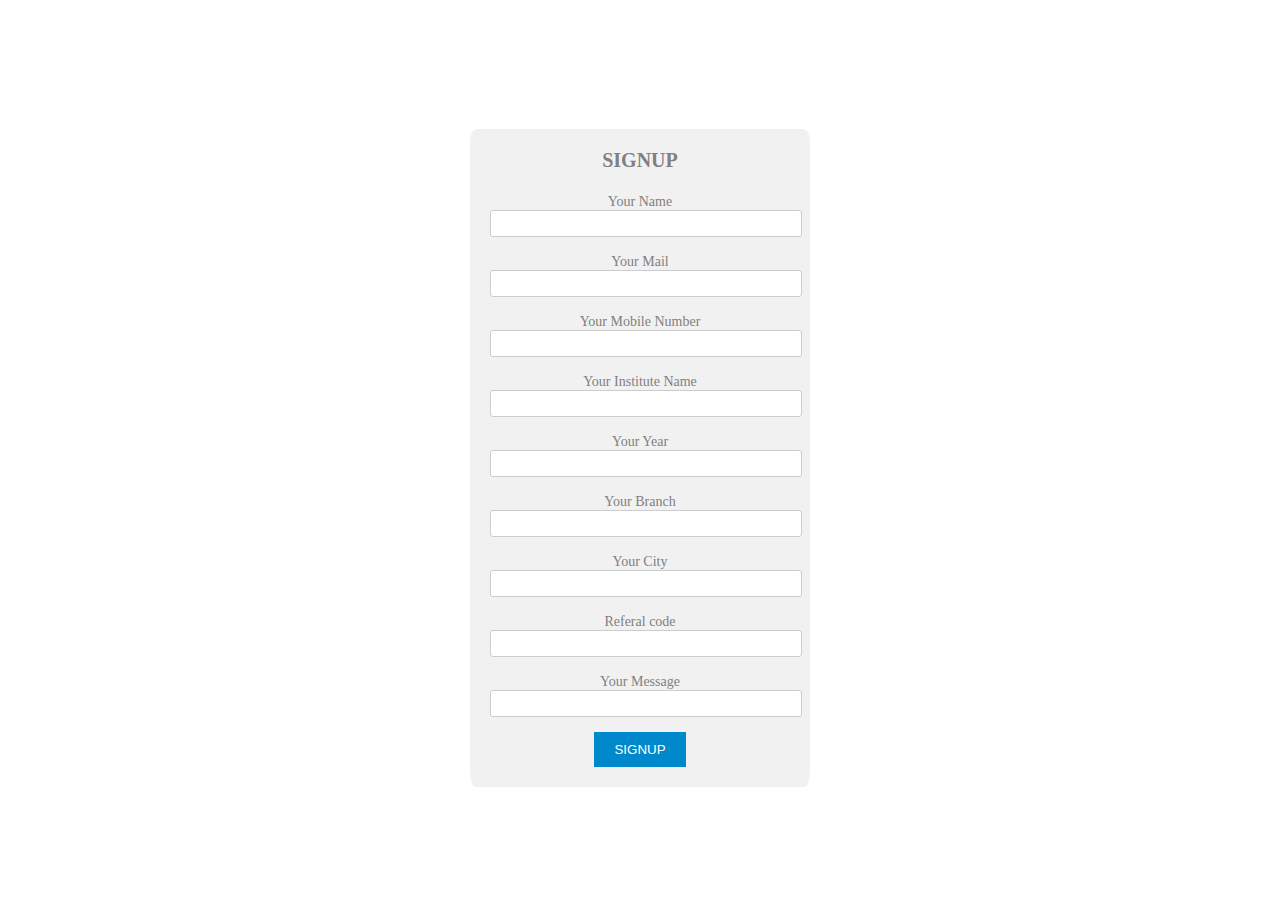
<file: applynow.html>
<!DOCTYPE html>
<html lang="en">
<head>
    <meta charset="UTF-8">
    <meta name="viewport" content="width=device-width, initial-scale=1.0">
    <title>Apply Now</title>
    <link rel="stylesheet" href="style2.css">
</head>
<body>
  <section id="apply">
    <!-- <button class="apply" id="apply" data-bs-toggle="collapse" data-bs-target="#signupbox" aria-controls="signupbox" >
        <p><a href="#form" class="signup">APPLY NOW</a></p>
      </button>-->
      <center>
      <div class="carrier" id="form">
        <form id="signupbox" class="signupbox collapse" autocomplete="off" aria-expanded="false">
          <div class="headings">SIGNUP</div>
          <span class="span">Your Name</span>
          <input type="text" name="Name" class="inputbox" required>
          <span class="span">Your Mail </span>
          <input type="text" name="Mail" class="inputbox" required>
          <span class="span">Your Mobile Number</span>
          <input type="text" name="Number" class="inputbox" required>
          <span class="span">Your Institute Name</span>
          <input type="text" name="Institute" class="inputbox" required>
          <span class="span">Your Year</span>
          <input type="number" min="1" max="5" name="Year" class="inputbox" required>
          <span class="span">Your Branch</span>
          <input type="text" name="Branch" class="inputbox" required>
          <span class="span">Your City</span>
          <input type="text" name="City" class="inputbox" required>
          <span class="span">Referal code</span>
          <input type="text" name="Referal" class="inputbox" required>
          <span class="span">Your Message</span>
          <input type="text" name="Message" class="inputbox" required>
          <button class="sign" id="sign" type="submit"><a class="mail" href="mailto:email@gmail.com">SIGNUP</a></button>
        </form>
       <!-- <k><img src="wiss.png"</k>-->
      </div>
    </center>
  </section>
</body>
</html>
</file>
<file: style2.css>
#apply {
    background-image: url("https://images.unsplash.com/photo-1528460033278-a6ba57020470?ixlib=rb-4.0.3&ixid=M3wxMjA3fDB8MHxzZWFyY2h8MTR8fGJhY2tncm91bmQlMjBpbWFnZXxlbnwwfHwwfHx8MA%3D%3D&auto=format&fit=crop&w=500&q=60");
    font-family: Arial, sans-serif;
    margin: 0px;
    padding: 0;
    background-size: cover;
  }
  
  button.apply {
    background-color: #0088cc;
    border: none;
    color: white;
    padding: 10px 20px;
    cursor: pointer;
    position: relative;
    margin-left: 30px;
    margin-top: 10px;
  }
  
  button.apply p {
    margin: 10;
  }
  
  button.apply a.signup {
    color: white;
    text-decoration: none;
  }
  .carrier {
    display: flex;
    justify-content: center;
    align-items: center;
    height: 100vh;
    color: grey;
  }
  
  .signupbox {
    background-color: #f1f1f1;
    padding: 20px;
    border-radius: 5px;
    width: 300px;
    border-radius: 2%;
    }
  
  .headings {
    font-size: 20px;
    font-weight: bold;
    margin-bottom: 20px;
    font-family: cursive;
  }
  
  .span {
    font-size: 14px;
    margin-top: 10px;
    font-family: cursive;
  }
  
  .inputbox {
    width: 100%;
    padding: 5px;
    margin-bottom: 15px;
    border-radius:50%;
    border: 1px solid #ccc;
    border-radius: 3px;
  }
  
  .sign {
    background-color: #0088cc;
    border: none;
    color: white;
    padding: 10px 20px;
    cursor: pointer;
  }
  
  .sign a.mail {
    color: white;
    text-decoration: none;
  }
  k{
    position: relative;
    margin-left: 700px;
    margin-bottom: 740px;
  }
  a.signup{
    position: relative;
    margin-left: 0px;
  }
  #form{
    align-items: center;
    justify-content: center;
  }
</file>
